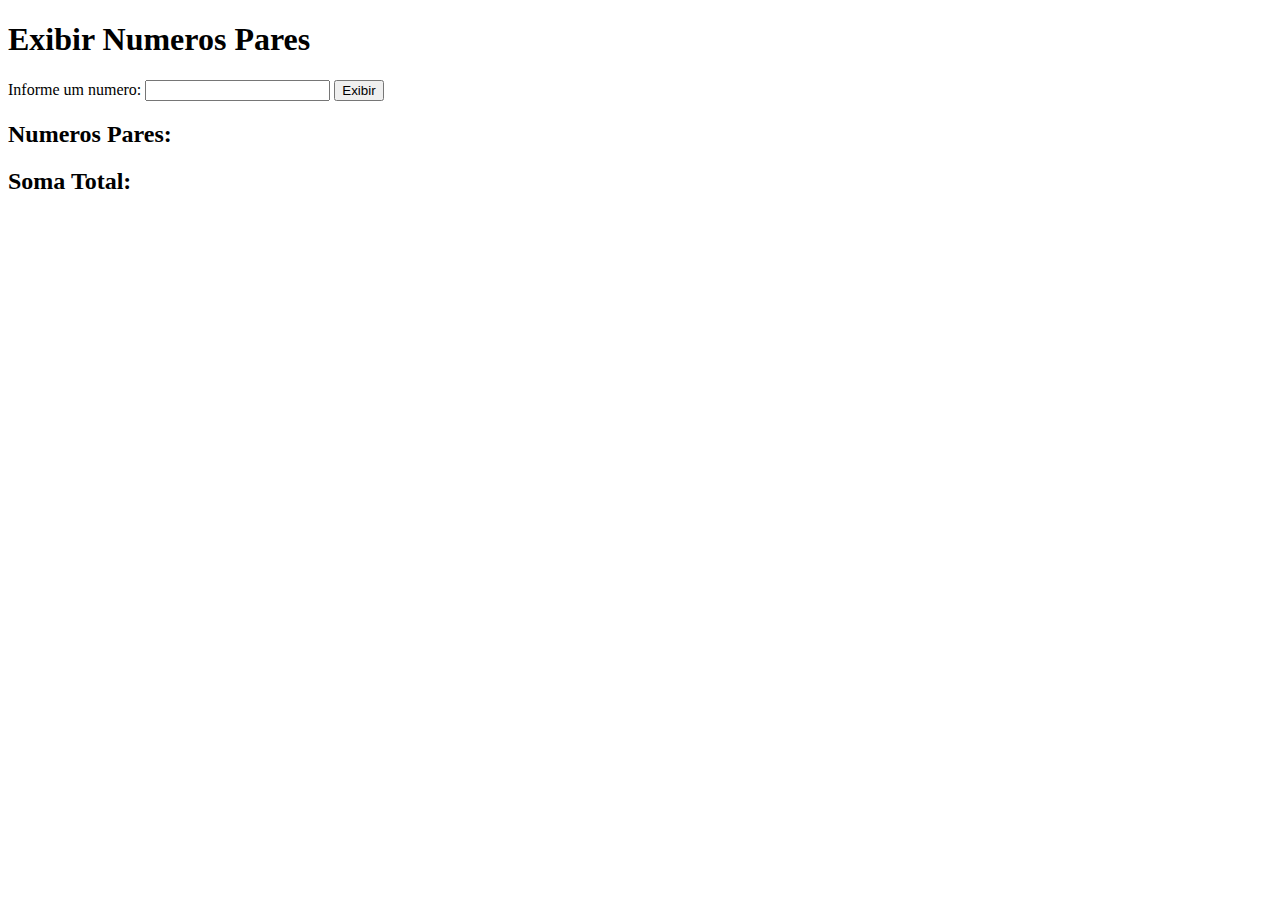
<file: pag01.html>
<!DOCTYPE html>
<html>
  <head>
    <title>Exibir Numeros Pares</title>
  </head>
  <body>
    <h1>Exibir Numeros Pares</h1>
    
    <label for="numberInput">Informe um numero:</label>
    <input type="number" id="numberInput" />
    <button onclick="exibirNumerosPares()">Exibir</button>
    
    <h2>Numeros Pares:</h2>
    <ul id="result"></ul>
    
    <h2>Soma Total:</h2>
    <p id="sum"></p>

    <script>
      function exibirNumerosPares() {
        var input = document.getElementById("numberInput");
        var number = parseInt(input.value);
        var resultElement = document.getElementById("result");
        var sumElement = document.getElementById("sum");
        
        resultElement.innerHTML = "";
        var sum = 0;
        
        for (var i = 1; i <= number; i++) {
          if (i % 2 === 0) {
            var li = document.createElement("li");
            li.appendChild(document.createTextNode(i));
            resultElement.appendChild(li);
            sum += i;
          }
        }
        
        sumElement.innerHTML = sum;
      }
    </script>
  </body>
</html>
</file>
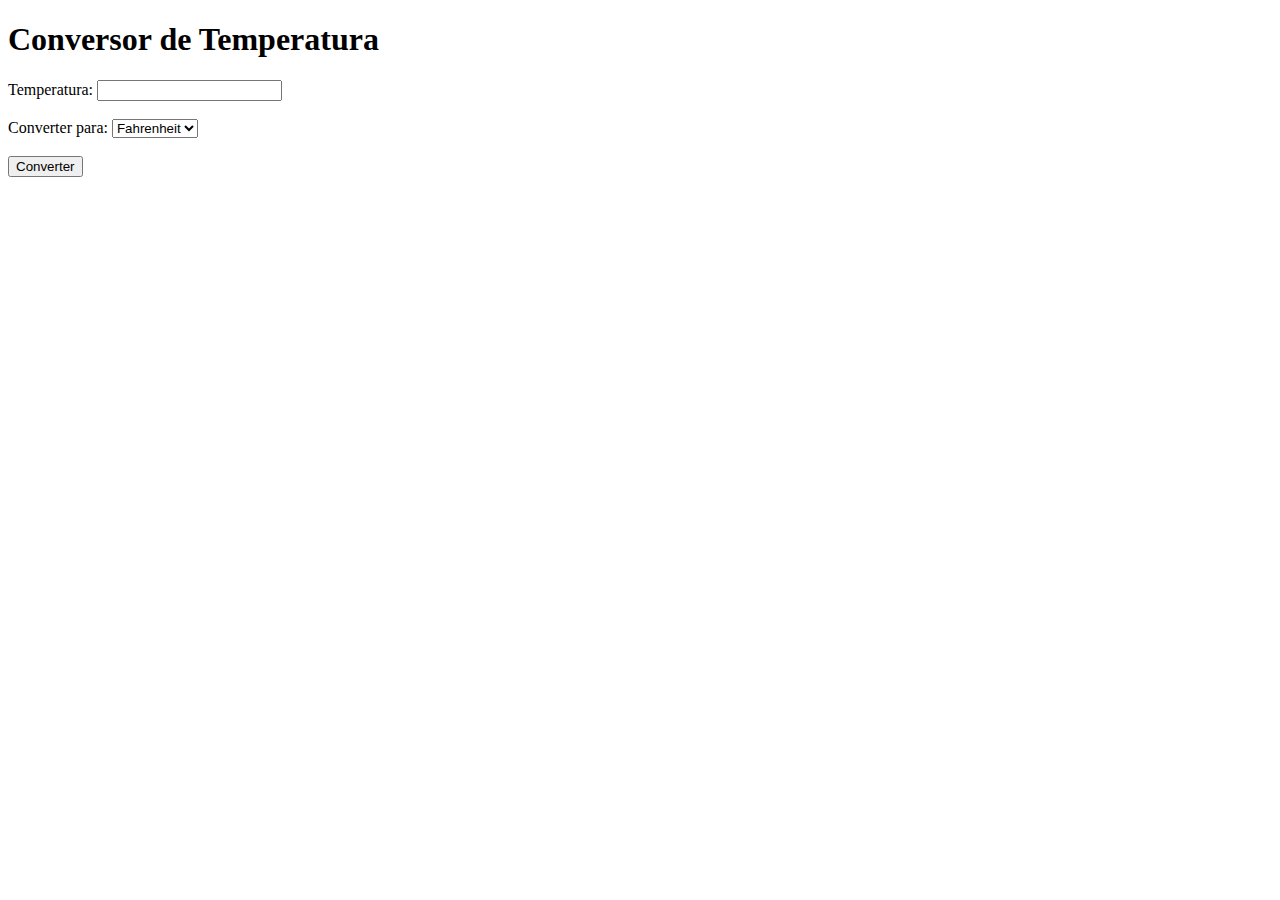
<file: pag02.html>
<!DOCTYPE html>
<html>
<head>
    <title>Conversor de Temperatura</title>
    <script>
        function converterTemperatura() {
            var temperatura = parseFloat(document.getElementById("temperatura").value);
            var resultado = document.getElementById("resultado");

            var tipoConversao = document.getElementById("tipoConversao").value;

            if (tipoConversao === "fahrenheit") {
                var fahrenheit = temperatura * 1.8 + 32;
                resultado.innerHTML = temperatura + "°C equivalem a " + fahrenheit + "°F";
            } else if (tipoConversao === "celsius") {
                var celsius = (temperatura - 32) / 1.8;
                resultado.innerHTML = temperatura + "°F equivalem a " + celsius + "°C";
            }
        }
    </script>
</head>
<body>
    <h1>Conversor de Temperatura</h1>
    <label for="temperatura">Temperatura:</label>
    <input type="number" id="temperatura" name="temperatura" required><br><br>

    <label for="tipoConversao">Converter para:</label>
    <select id="tipoConversao" name="tipoConversao" required>
        <option value="fahrenheit">Fahrenheit</option>
        <option value="celsius">Celsius</option>
    </select><br><br>

    <button onclick="converterTemperatura()">Converter</button><br><br>

    <div id="resultado"></div>
</body>
</html>
</file>
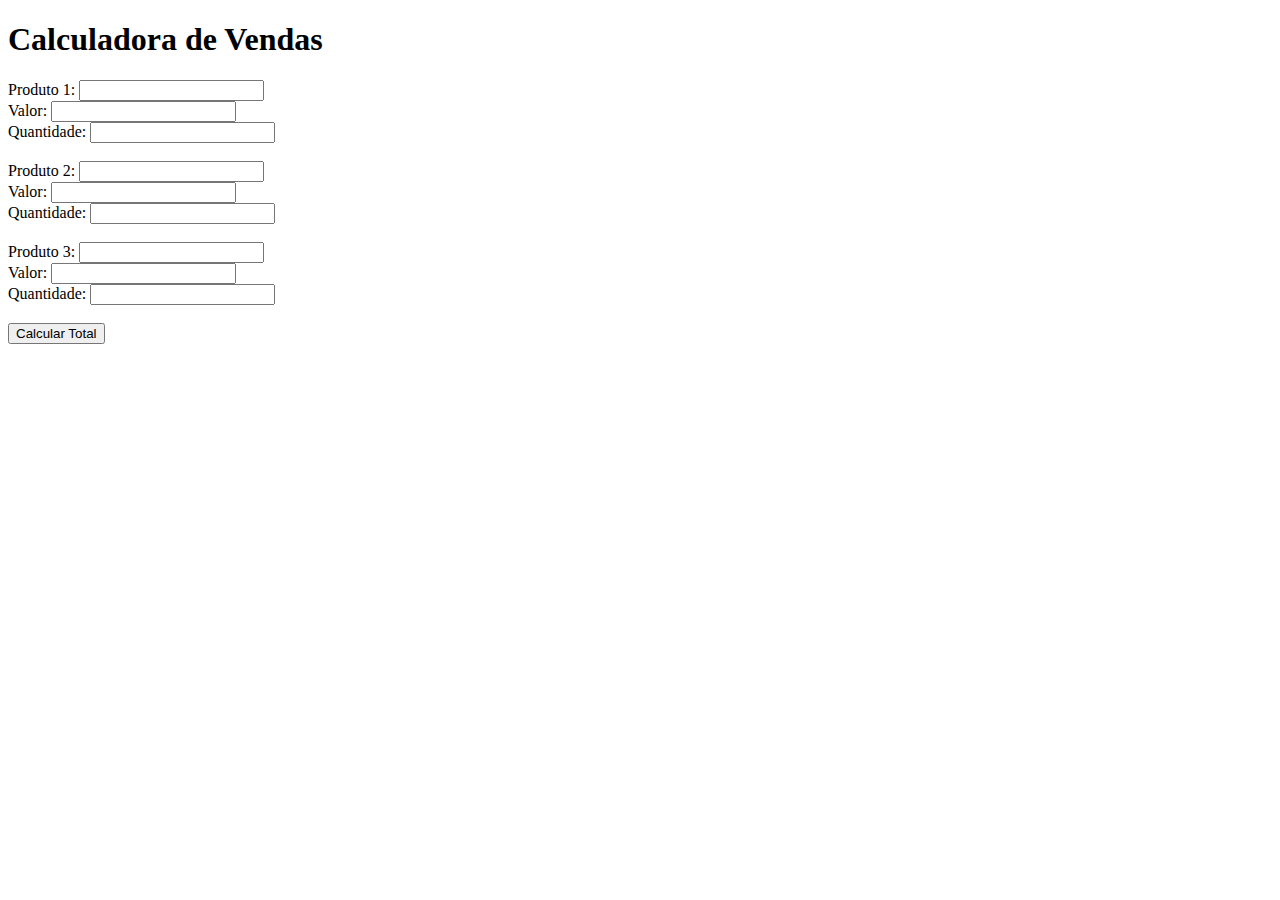
<file: pag03.html>
<!DOCTYPE html>
<html>
<head>
    <title>Calculadora de Vendas</title>
    <script>
        function calcularTotal() {
            var produto1 = {
                nome: document.getElementById("nomeProduto1").value,
                valor: parseFloat(document.getElementById("valorProduto1").value),
                quantidade: parseInt(document.getElementById("quantidadeProduto1").value)
            };

            var produto2 = {
                nome: document.getElementById("nomeProduto2").value,
                valor: parseFloat(document.getElementById("valorProduto2").value),
                quantidade: parseInt(document.getElementById("quantidadeProduto2").value)
            };

            var produto3 = {
                nome: document.getElementById("nomeProduto3").value,
                valor: parseFloat(document.getElementById("valorProduto3").value),
                quantidade: parseInt(document.getElementById("quantidadeProduto3").value)
            };

            var valorTotal = (produto1.valor * produto1.quantidade) + (produto2.valor * produto2.quantidade) + (produto3.valor * produto3.quantidade);
            
            document.getElementById("resultado").innerHTML = "Valor total da venda: R$ " + valorTotal.toFixed(2);
        }
    </script>
</head>
<body>
    <h1>Calculadora de Vendas</h1>

    <label for="nomeProduto1">Produto 1:</label>
    <input type="text" id="nomeProduto1" name="nomeProduto1" required><br>

    <label for="valorProduto1">Valor:</label>
    <input type="number" id="valorProduto1" name="valorProduto1" step="0.01" required><br>

    <label for="quantidadeProduto1">Quantidade:</label>
    <input type="number" id="quantidadeProduto1" name="quantidadeProduto1" required><br><br>

    <label for="nomeProduto2">Produto 2:</label>
    <input type="text" id="nomeProduto2" name="nomeProduto2" required><br>

    <label for="valorProduto2">Valor:</label>
    <input type="number" id="valorProduto2" name="valorProduto2" step="0.01" required><br>

    <label for="quantidadeProduto2">Quantidade:</label>
    <input type="number" id="quantidadeProduto2" name="quantidadeProduto2" required><br><br>

    <label for="nomeProduto3">Produto 3:</label>
    <input type="text" id="nomeProduto3" name="nomeProduto3" required><br>

    <label for="valorProduto3">Valor:</label>
    <input type="number" id="valorProduto3" name="valorProduto3" step="0.01" required><br>

    <label for="quantidadeProduto3">Quantidade:</label>
    <input type="number" id="quantidadeProduto3" name="quantidadeProduto3" required><br><br>

    <button onclick="calcularTotal()">Calcular Total</button><br><br>

    <div id="resultado"></div>
</body>
</html>
</file>
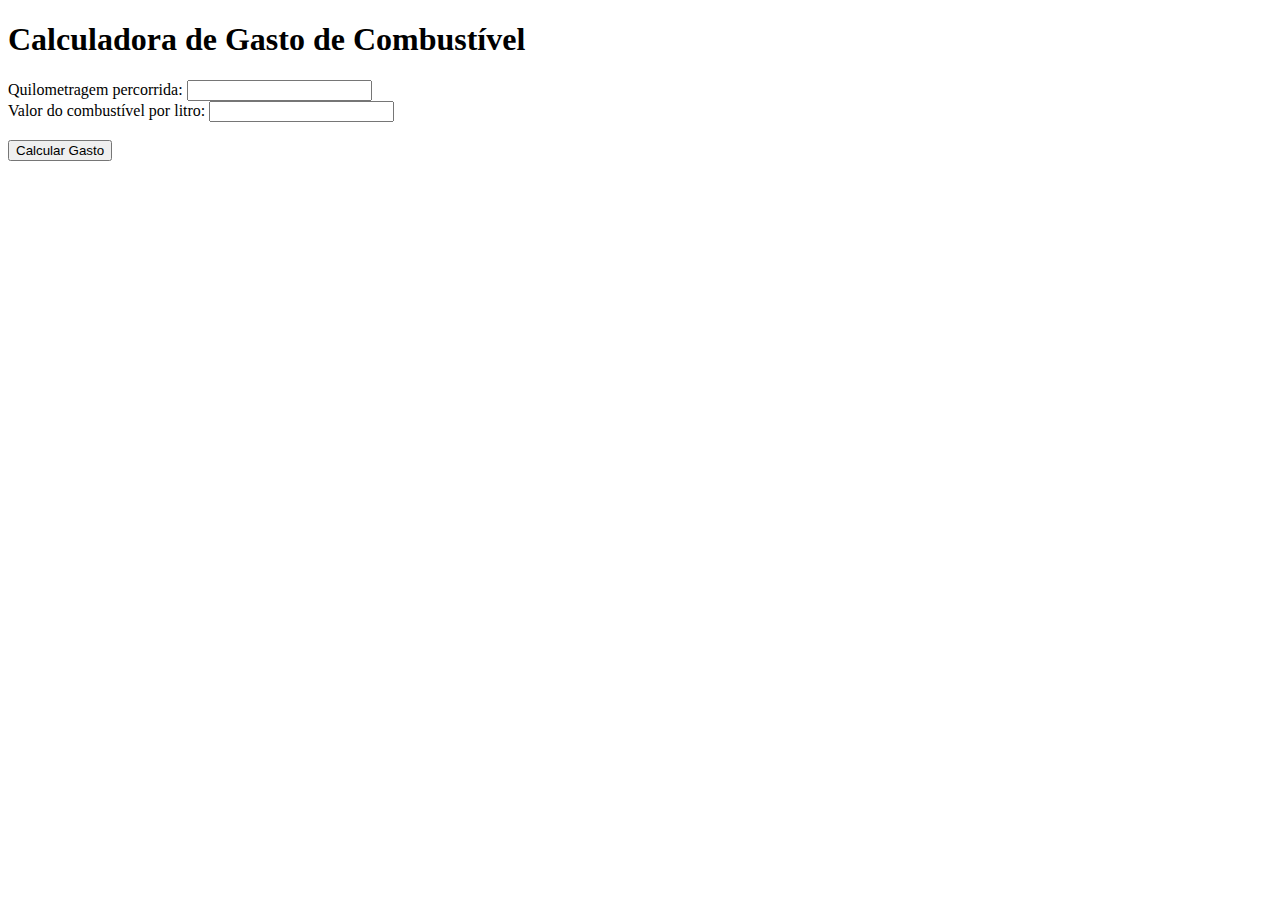
<file: pag04.html>
<!DOCTYPE html>
<html>
<head>
    <title>Calculadora de Gasto de Combustível</title>
    <script>
        function calcularGasto() {
            var quilometragem = parseFloat(document.getElementById("quilometragem").value);
            var valorCombustivel = parseFloat(document.getElementById("valorCombustivel").value);

            var consumoMedio = 8; // km por litro
            var litrosConsumidos = quilometragem / consumoMedio;
            var gastoTotal = litrosConsumidos * valorCombustivel;
            
            document.getElementById("resultado").innerHTML = "Gasto total com combustível: R$ " + gastoTotal.toFixed(2);
        }
    </script>
</head>
<body>
    <h1>Calculadora de Gasto de Combustível</h1>

    <label for="quilometragem">Quilometragem percorrida:</label>
    <input type="number" id="quilometragem" name="quilometragem" step="0.01" required><br>

    <label for="valorCombustivel">Valor do combustível por litro:</label>
    <input type="number" id="valorCombustivel" name="valorCombustivel" step="0.01" required><br><br>

    <button onclick="calcularGasto()">Calcular Gasto</button><br><br>

    <div id="resultado"></div>
</body>
</html>
</file>
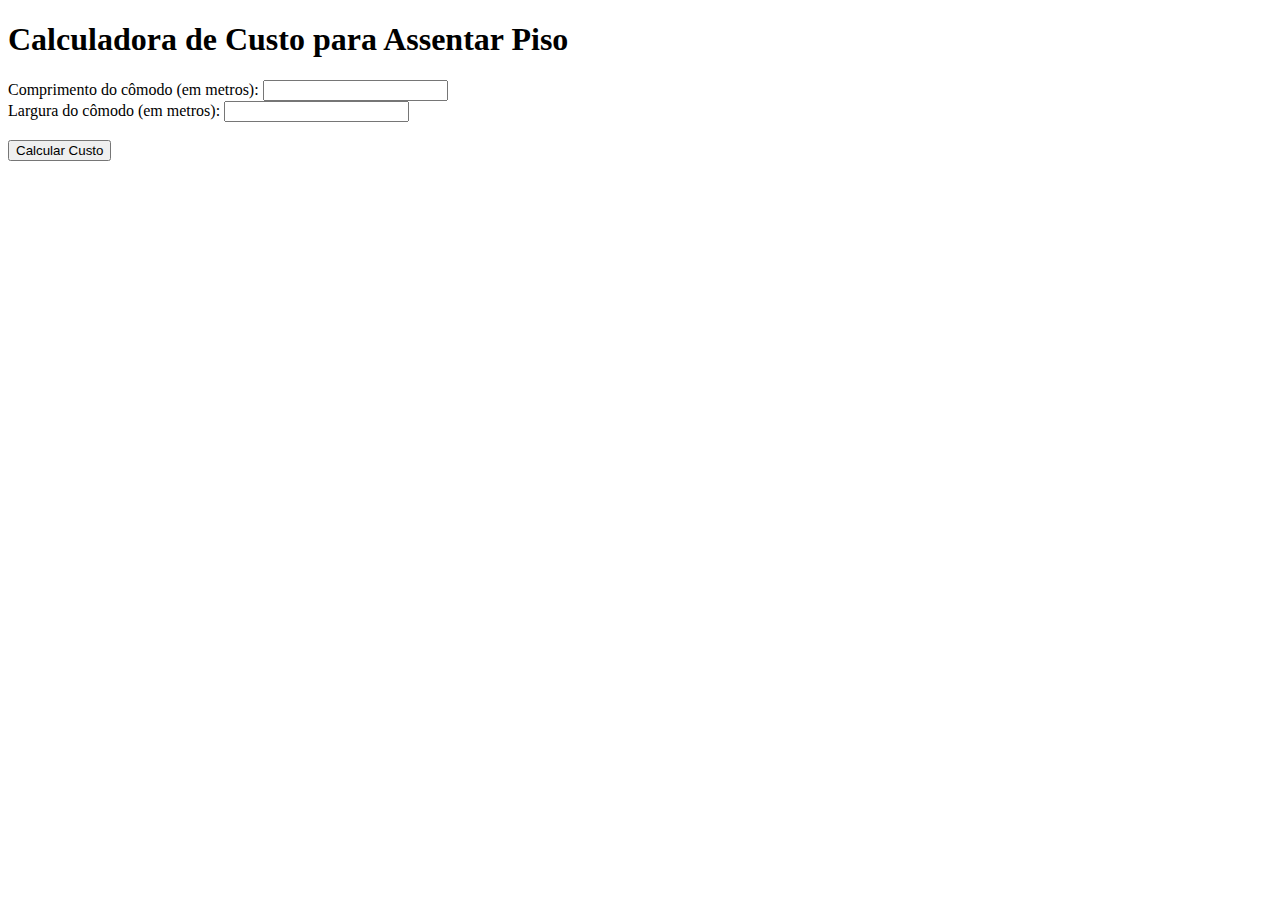
<file: pag05.html>
<!DOCTYPE html>
<html>
<head>
    <title>Calculadora de Custo para Assentar Piso</title>
    <script>
        function calcularCusto() {
            var comprimento = parseFloat(document.getElementById("comprimento").value);
            var largura = parseFloat(document.getElementById("largura").value);
            var precoPorMetroQuadrado = 36.00;

            var area = comprimento * largura;
            var custoTotal = area * precoPorMetroQuadrado;
            
            document.getElementById("resultado").innerHTML = "Custo total para assentar piso: R$ " + custoTotal.toFixed(2);
        }
    </script>
</head>
<body>
    <h1>Calculadora de Custo para Assentar Piso</h1>

    <label for="comprimento">Comprimento do cômodo (em metros):</label>
    <input type="number" id="comprimento" name="comprimento" step="0.01" required><br>

    <label for="largura">Largura do cômodo (em metros):</label>
    <input type="number" id="largura" name="largura" step="0.01" required><br><br>

    <button onclick="calcularCusto()">Calcular Custo</button><br><br>

    <div id="resultado"></div>
</body>
</html>
</file>
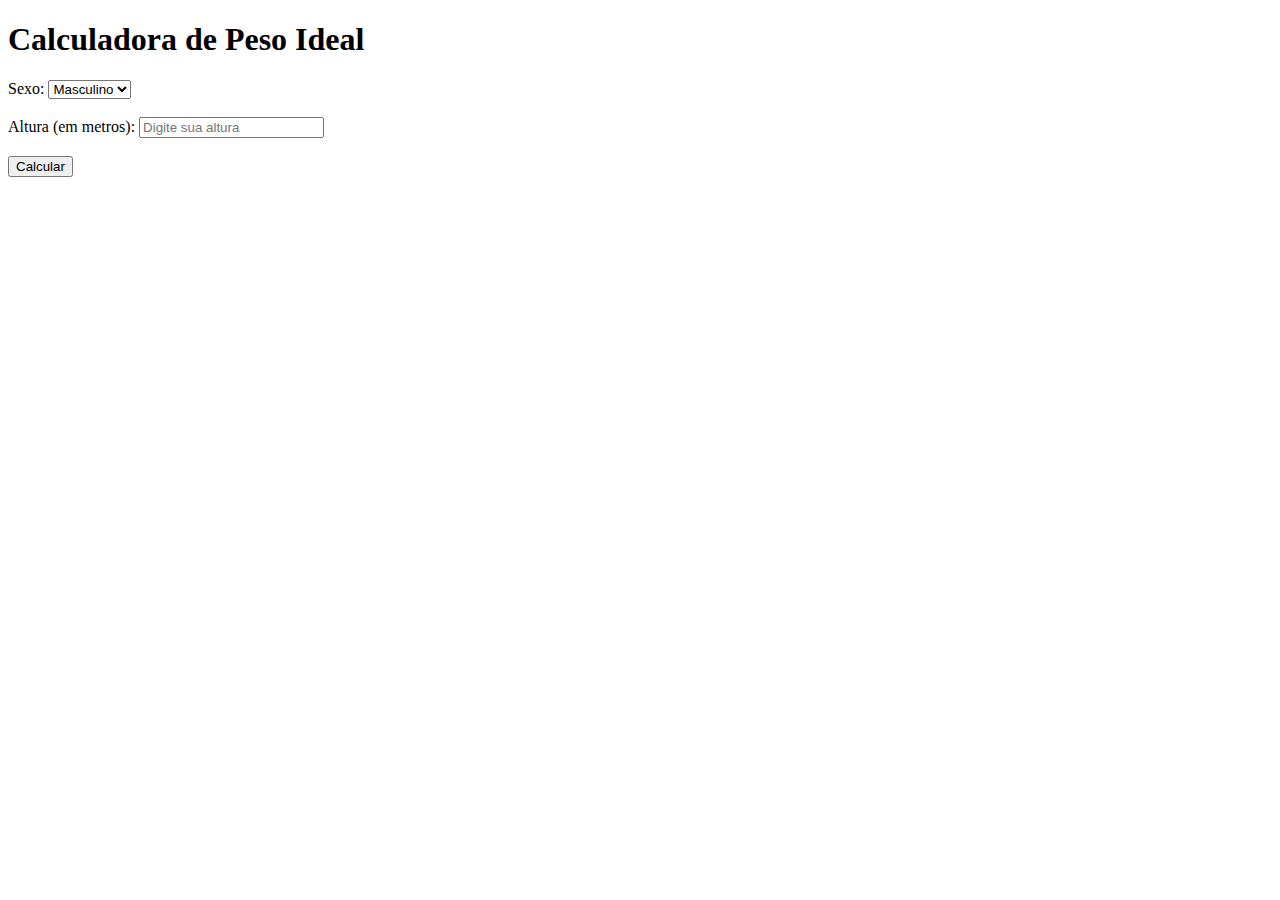
<file: pag06.html>
<!DOCTYPE html>
<html>
<head>
    <title>Calculadora de Peso Ideal</title>
    <script>
        function calcularPesoIdeal() {
            var sexo = document.getElementById("sexo").value;
            var altura = parseFloat(document.getElementById("altura").value);
            var pesoIdeal;

            if (sexo === "masculino") {
                pesoIdeal = (72.7 * altura) - 58;
            } else if (sexo === "feminino") {
                pesoIdeal = (62.1 * altura) - 44.7;
            }

            document.getElementById("resultado").innerHTML = "O peso ideal é " + pesoIdeal.toFixed(2) + " kg.";
        }
    </script>
</head>
<body>
    <h1>Calculadora de Peso Ideal</h1>
    <label for="sexo">Sexo:</label>
    <select id="sexo">
        <option value="masculino">Masculino</option>
        <option value="feminino">Feminino</option>
    </select>
    <br><br>
    <label for="altura">Altura (em metros):</label>
    <input type="text" id="altura" placeholder="Digite sua altura">
    <br><br>
    <button onclick="calcularPesoIdeal()">Calcular</button>
    <br><br>
    <p id="resultado"></p>
</body>
</html>
</file>
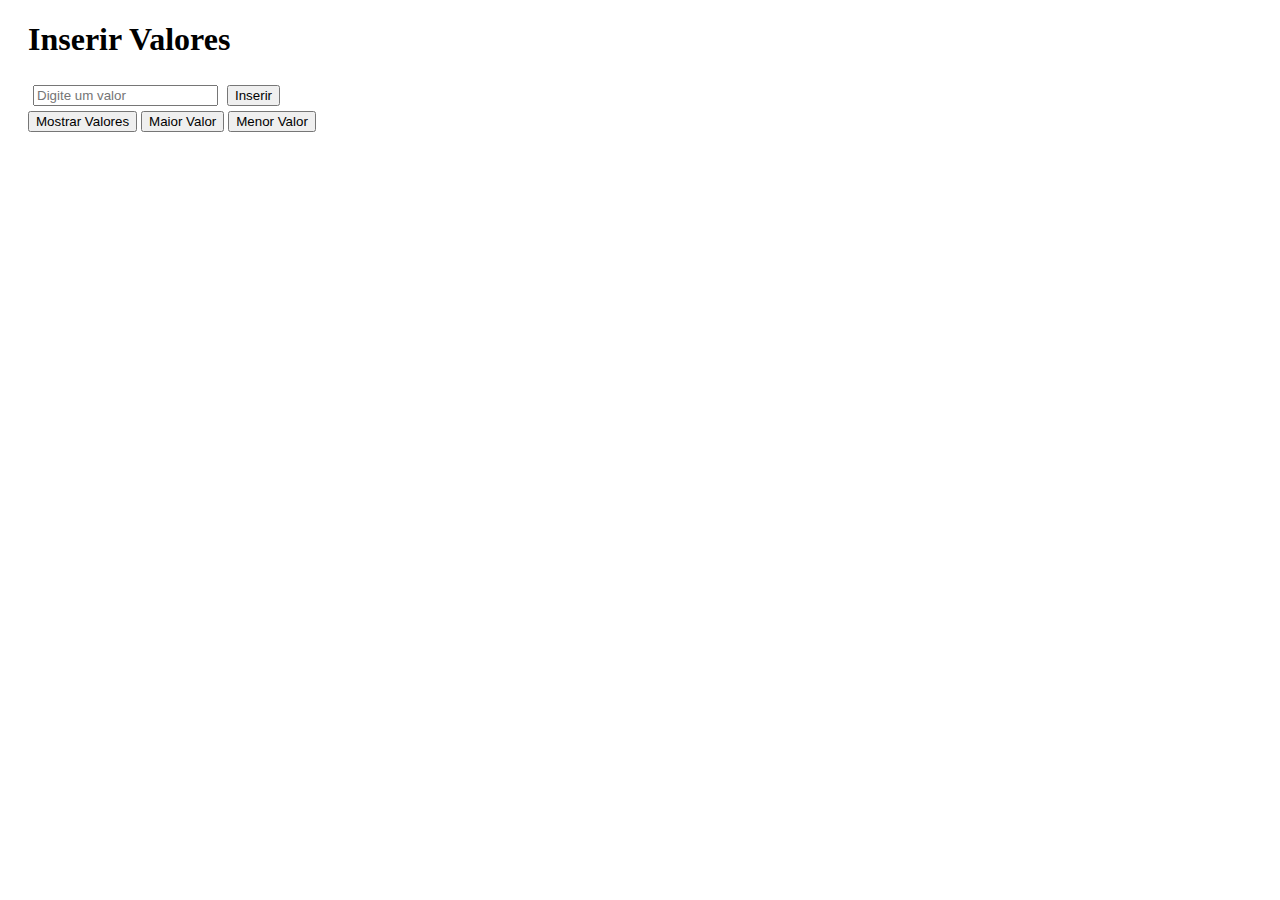
<file: pag07.html>
<!DOCTYPE html>
<html>
<head>
  <title>Valores do Vetor</title>
  <style>
    .container {
      margin: 20px;
    }

    input[type="number"] {
      margin: 5px;
    }
  </style>
</head>
<body>
  <div class="container">
    <h1>Inserir Valores</h1>
    <input type="number" id="valor" placeholder="Digite um valor">
    <button onclick="inserirValor()">Inserir</button>
    <br>
    <button onclick="mostrarValores()">Mostrar Valores</button>
    <button onclick="mostrarMaiorValor()">Maior Valor</button>
    <button onclick="mostrarMenorValor()">Menor Valor</button>
    <br>
    <div id="valoresInseridos"></div>
    <div id="maiorValor"></div>
    <div id="menorValor"></div>
  </div>

  <script>
    var valores = [];

    function inserirValor() {
      var valorInput = document.getElementById("valor");
      var valor = parseInt(valorInput.value);

      if (!isNaN(valor)) {
        valores.push(valor);
        valorInput.value = "";
      }
    }

    function mostrarValores() {
      var valoresInseridos = document.getElementById("valoresInseridos");
      valoresInseridos.innerHTML = "Valores Inseridos: " + valores.join(", ");
    }

    function mostrarMaiorValor() {
      var maiorValor = Math.max.apply(null, valores);
      var maiorValorElement = document.getElementById("maiorValor");
      maiorValorElement.innerHTML = "Maior Valor: " + maiorValor;
    }

    function mostrarMenorValor() {
      var menorValor = Math.min.apply(null, valores);
      var menorValorElement = document.getElementById("menorValor");
      menorValorElement.innerHTML = "Menor Valor: " + menorValor;
    }
  </script>
</body>
</html>
</file>
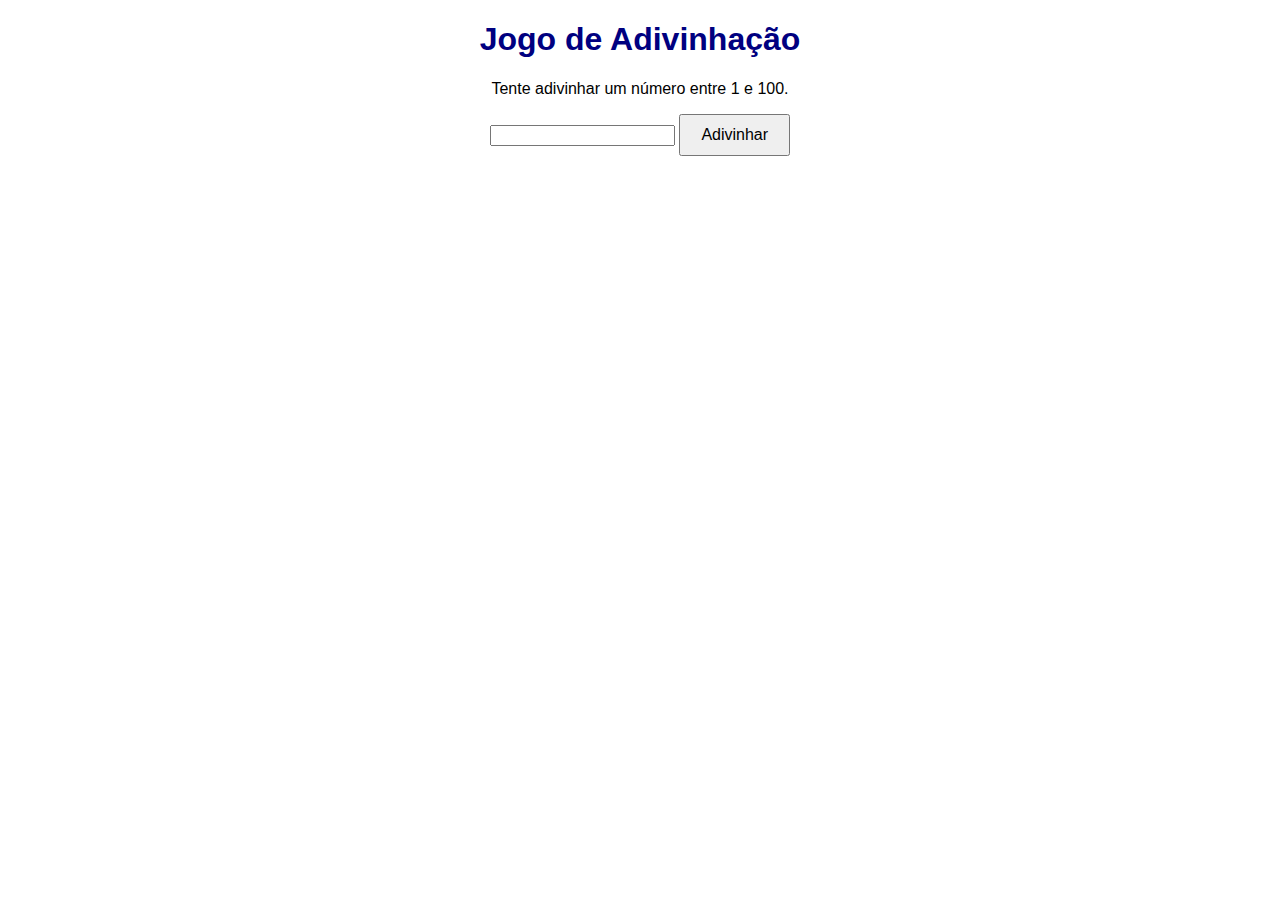
<file: pag08.html>
<!DOCTYPE html>
<html>
<head>
    <title>Jogo de Adivinhação</title>
    <link rel="stylesheet" type="text/css" href="style.css">
</head>
<body>
    <h1>Jogo de Adivinhação</h1>
    <p>Tente adivinhar um número entre 1 e 100.</p>
    <input type="number" id="guessInput">
    <button onclick="checkGuess()">Adivinhar</button>
    <p id="message"></p>

    <script src="script.js"></script>
</body>
</html>
</file>
<file: style.css>
body {
    text-align: center;
    font-family: Arial, sans-serif;
}

h1 {
    color: navy;
}

button {
    padding: 10px 20px;
    font-size: 16px;
}
</file>
